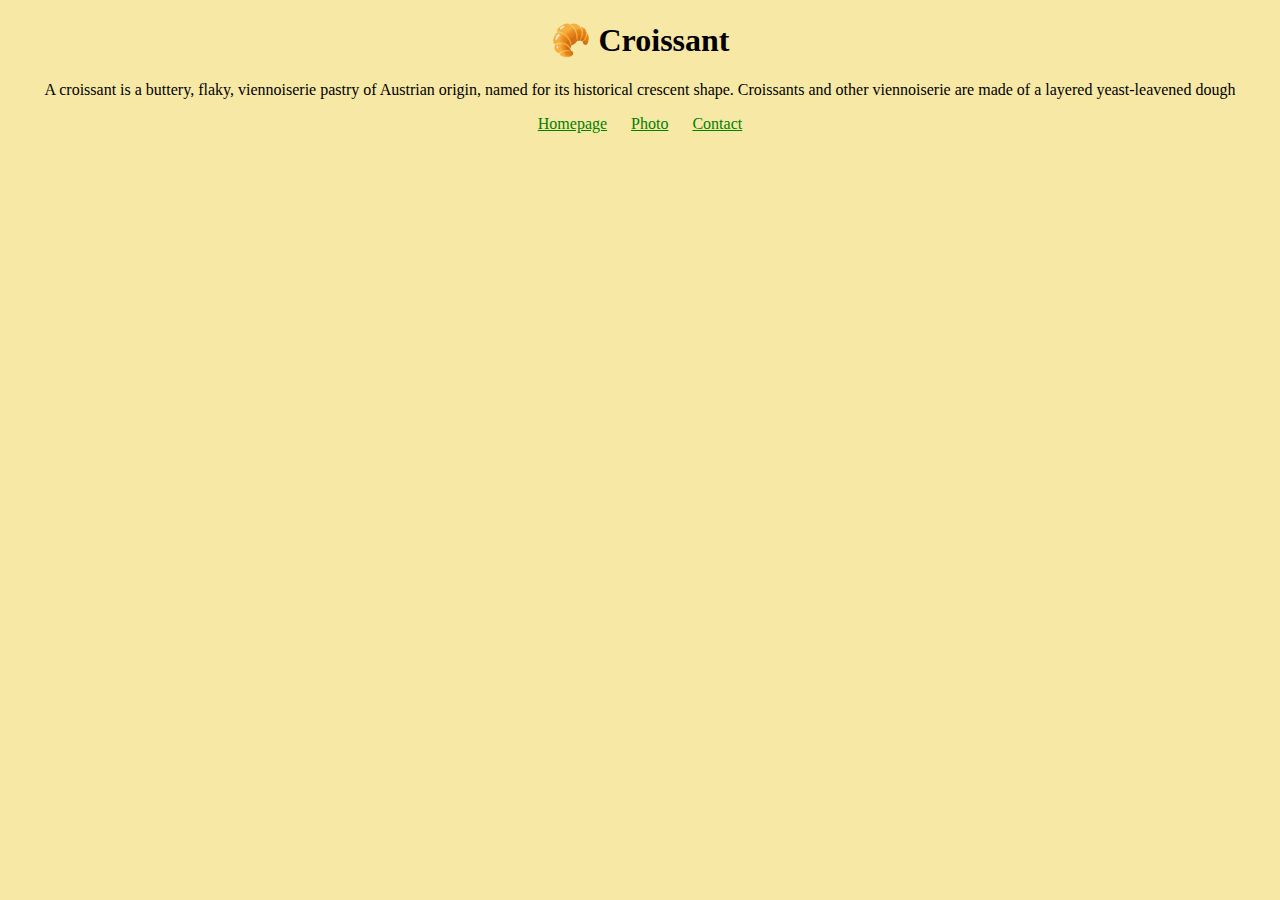
<file: index.html>
<!DOCTYPE html>
<html lang="en">

<head>
    <meta charset="UTF-8" />
    <meta http-equiv="X-UA-Compatible" content="IE=edge" />
    <meta name="viewport" content="width=device-width, initial-scale=1.0" />
    <meta name="description"
        content="A croissant is a buttery, flaky, viennoiserie pastry of Austrian origin, named for its historical crescent shape. Croissants and other viennoiserie are made of a layered yeast-leavened dough" />
    <link rel="stylesheet" href="/src/style.css" />

    <title>Croissant</title>
</head>

<body>
    <h1>🥐 Croissant</h1>
    <p>
        A croissant is a buttery, flaky, viennoiserie pastry of Austrian origin,
        named for its historical crescent shape. Croissants and other viennoiserie
        are made of a layered yeast-leavened dough
    </p>
    <footer>
        <a href="/"> Homepage</a>
        <a href="/photo.html"> Photo</a>
        <a href="/contact.html"> Contact</a>
    </footer>
</body>

</html>
</file>
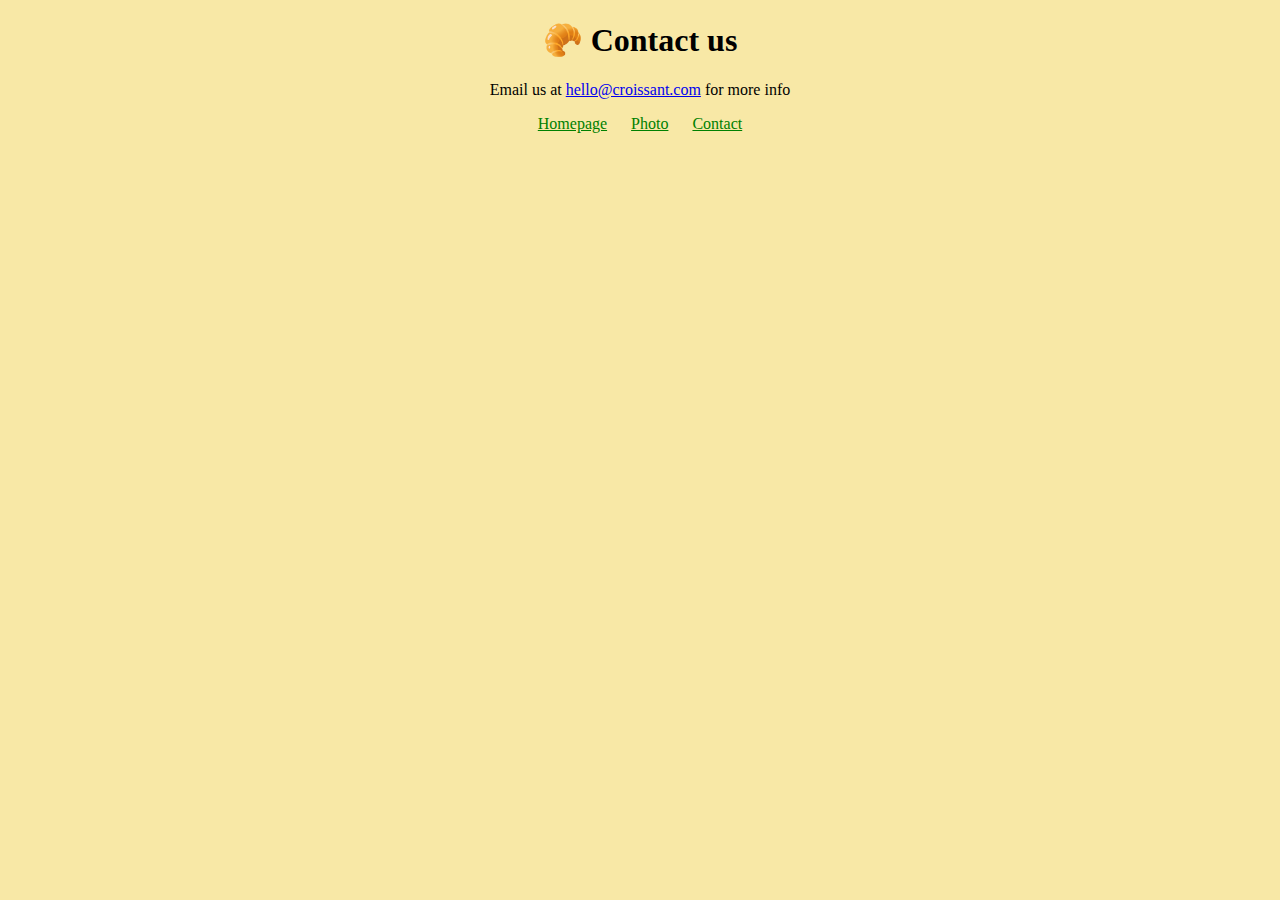
<file: contact.html>
<!DOCTYPE html>
<html lang="en">

<head>
    <meta charset="UTF-8" />
    <meta http-equiv="X-UA-Compatible" content="IE=edge" />
    <meta name="viewport" content="width=device-width, initial-scale=1.0" />
    <link rel="stylesheet" href="/src/style.css" />
    <title>Contact us</title>
</head>

<body>
    <h1>🥐 Contact us</h1>
    <p>
        Email us at
        <a href="mailto:hello@croissant.com">hello@croissant.com</a> for more info
    </p>
    <footer>
        <a href="/"> Homepage</a>
        <a href="/photo.html"> Photo</a>
        <a href="/contact.html"> Contact</a>
    </footer>
</body>

</html>
</file>
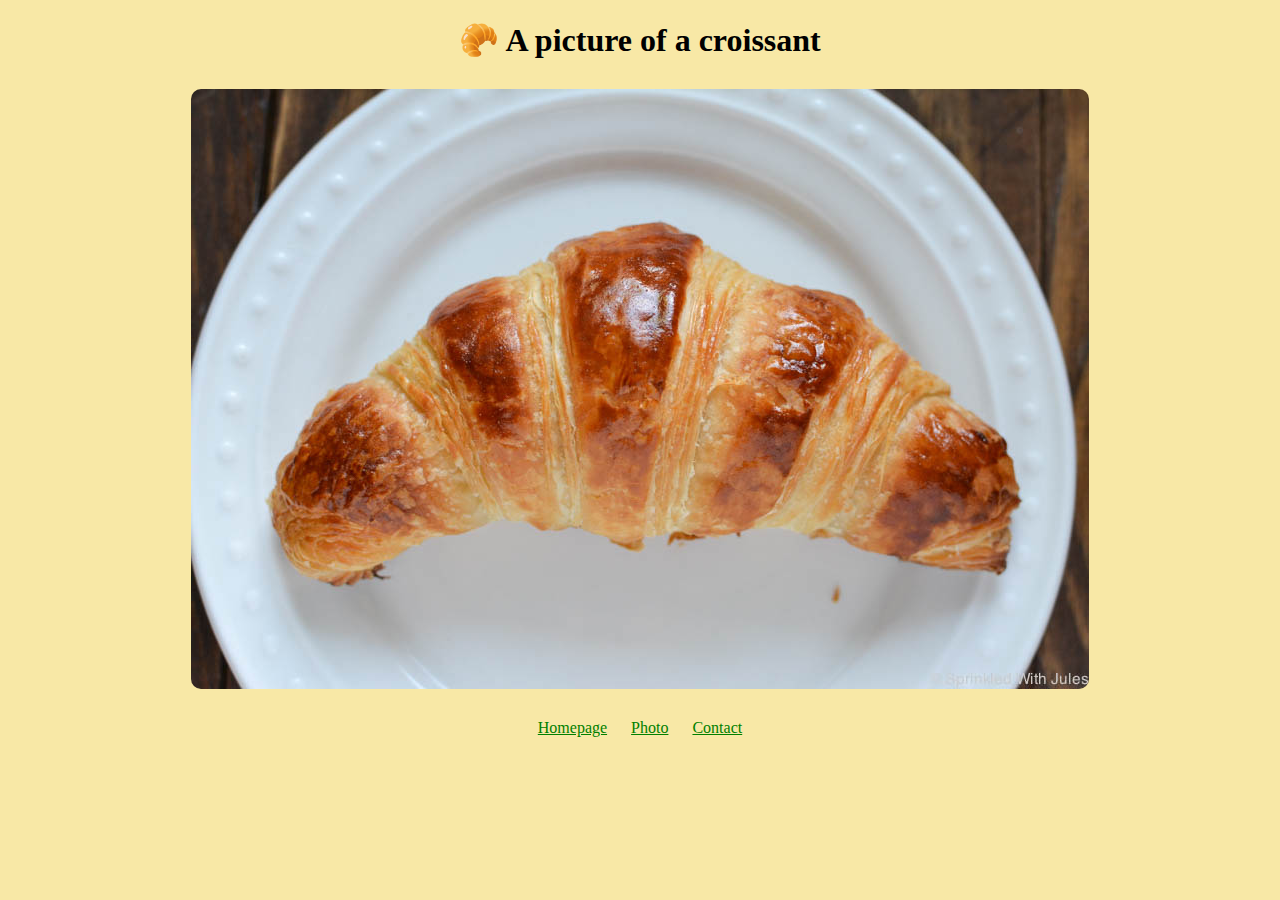
<file: photo.html>
<!DOCTYPE html>
<html lang="en">

<head>
    <meta charset="UTF-8" />
    <meta http-equiv="X-UA-Compatible" content="IE=edge" />
    <meta name="viewport" content="width=
  , initial-scale=1.0" />
    <link rel="stylesheet" href="/src/style.css" />
    <title>Croissant</title>
</head>

<body>
    <h1>🥐 A picture of a croissant</h1>
    <img src="/photo/croissant.jpg" alt="" class="croissant-photo" />
    <footer>
        <a href="/"> Homepage</a>
        <a href="/photo.html"> Photo</a>
        <a href="/contact.html"> Contact</a>
    </footer>
</body>

</html>
</file>
<file: src/style.css>
body {
    background: #f8e8a6;
}

h1,
p {
    text-align: center;
}

.croissant-photo {
    max-width: 100%;
    border-radius: 10px;
    display: block;
    margin: 30px auto;
}

footer {
    text-align: center;
}

footer a {
    margin: 0 10px;
    color: green;
}
</file>
